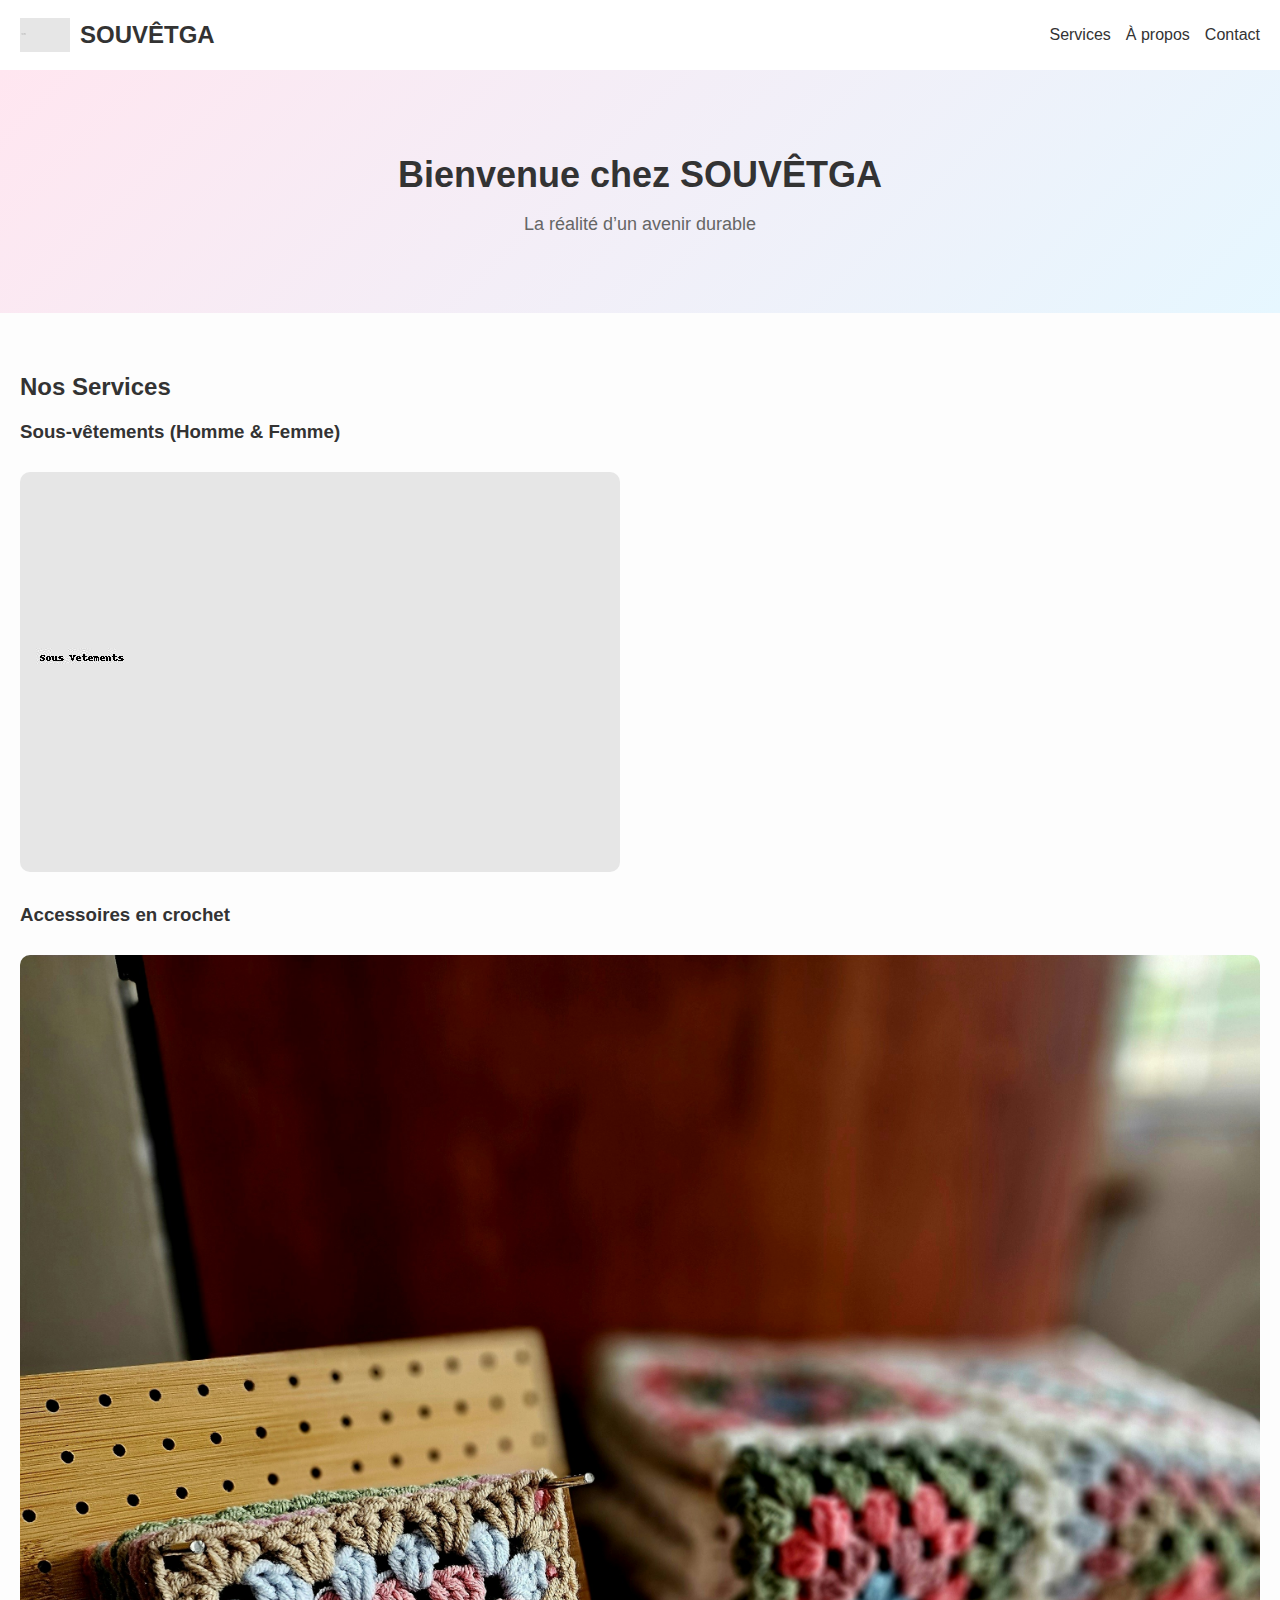
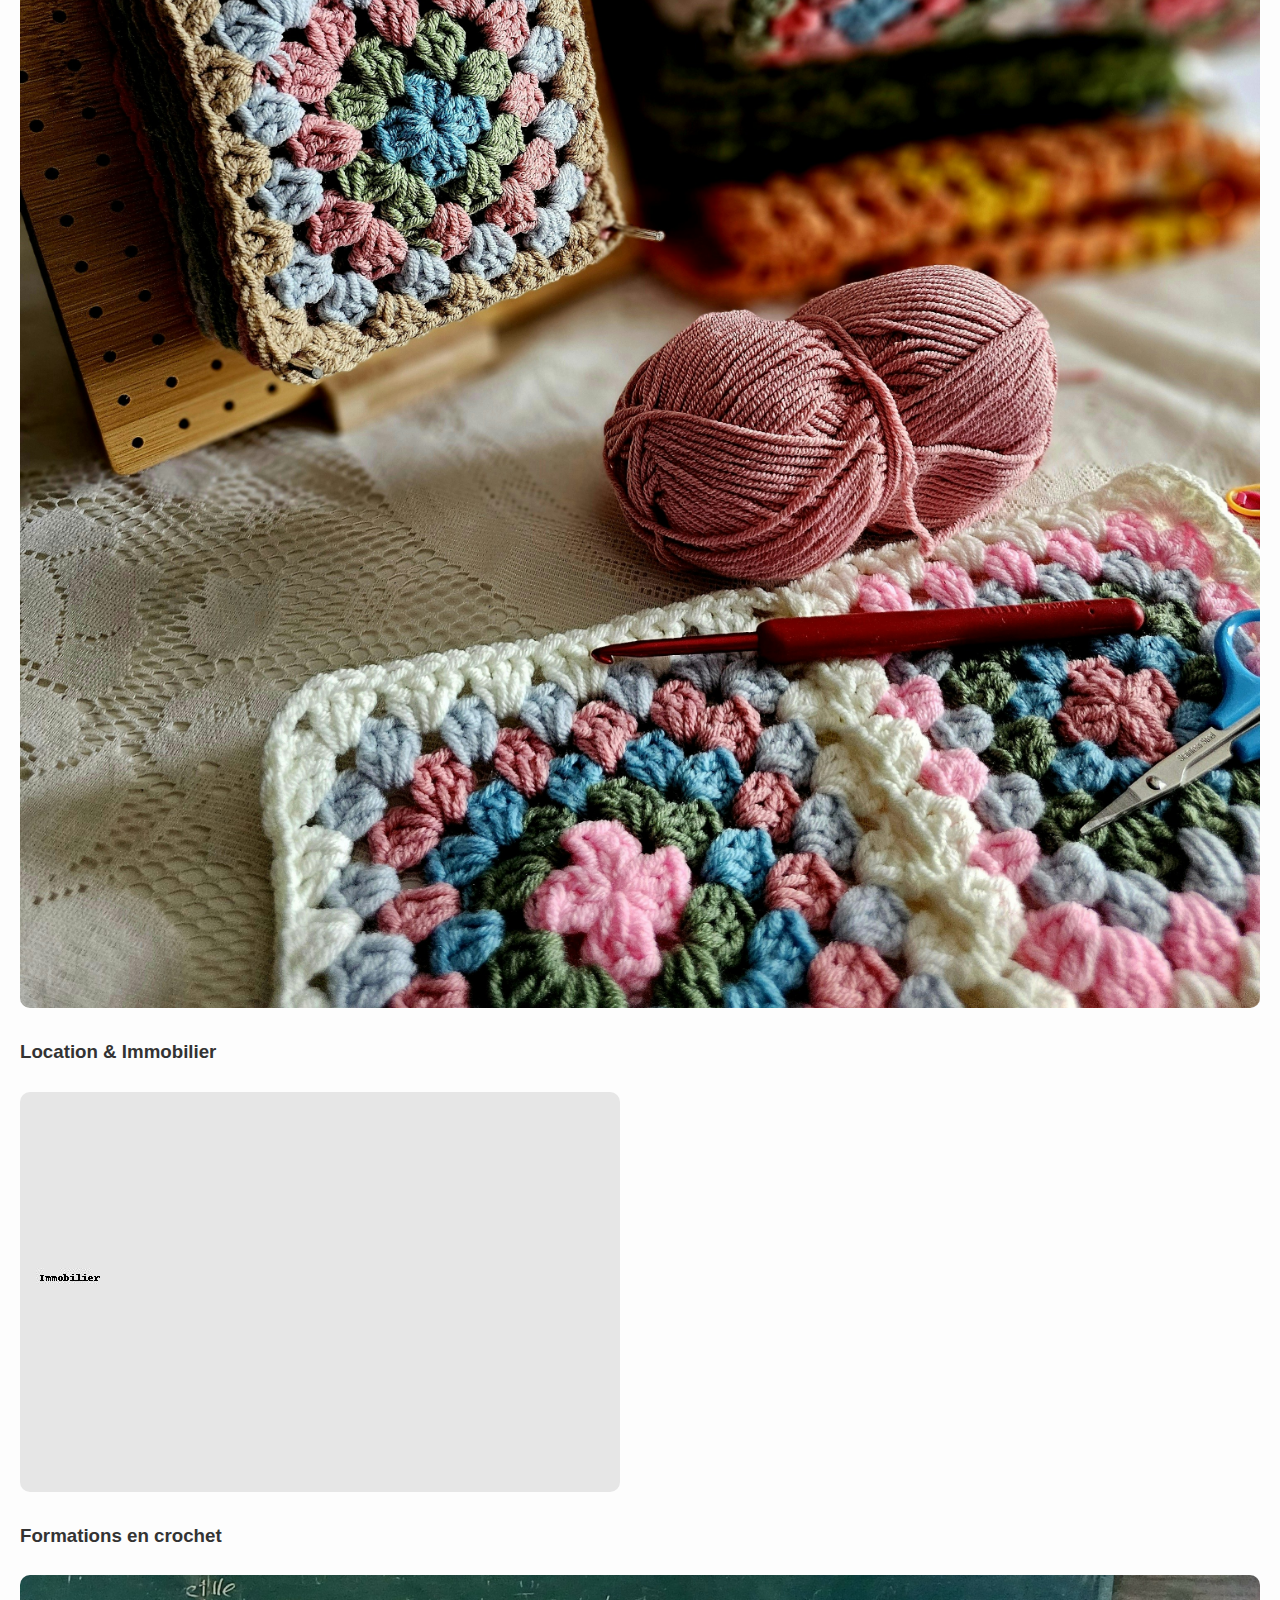
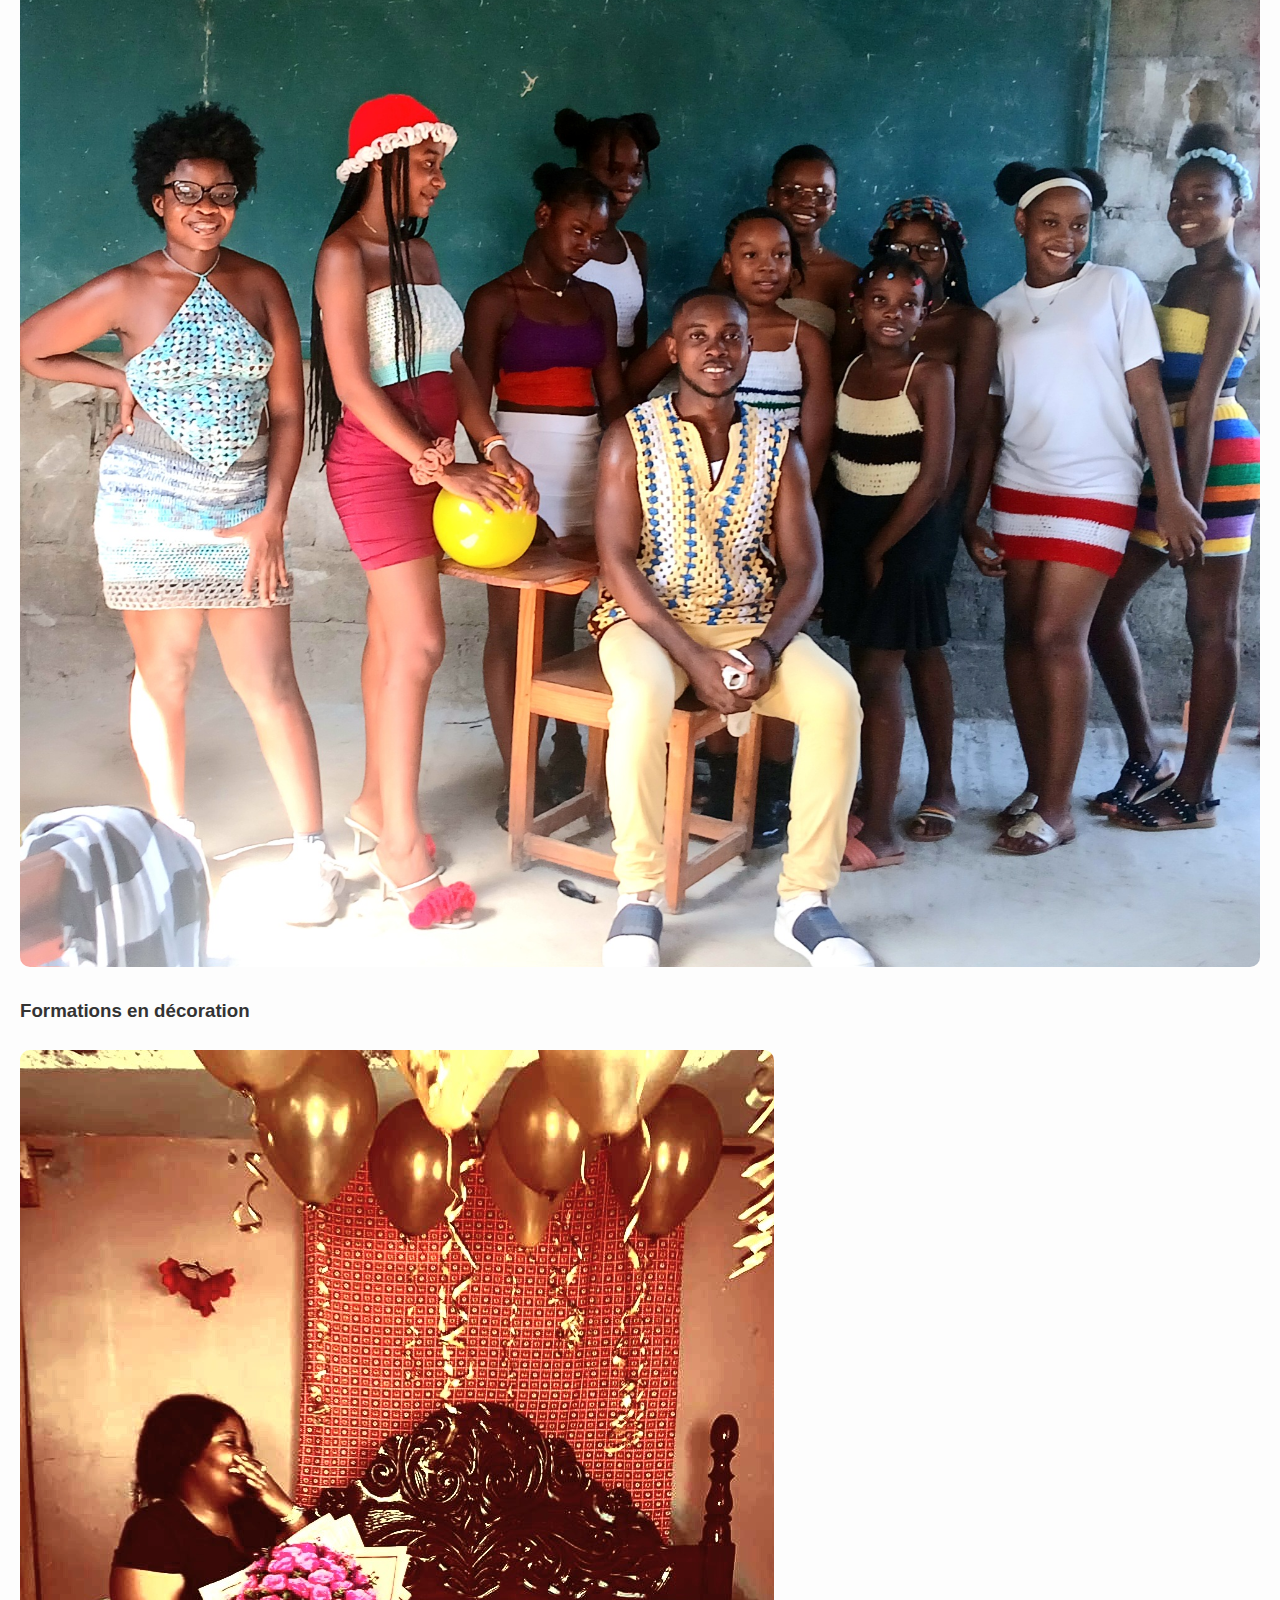
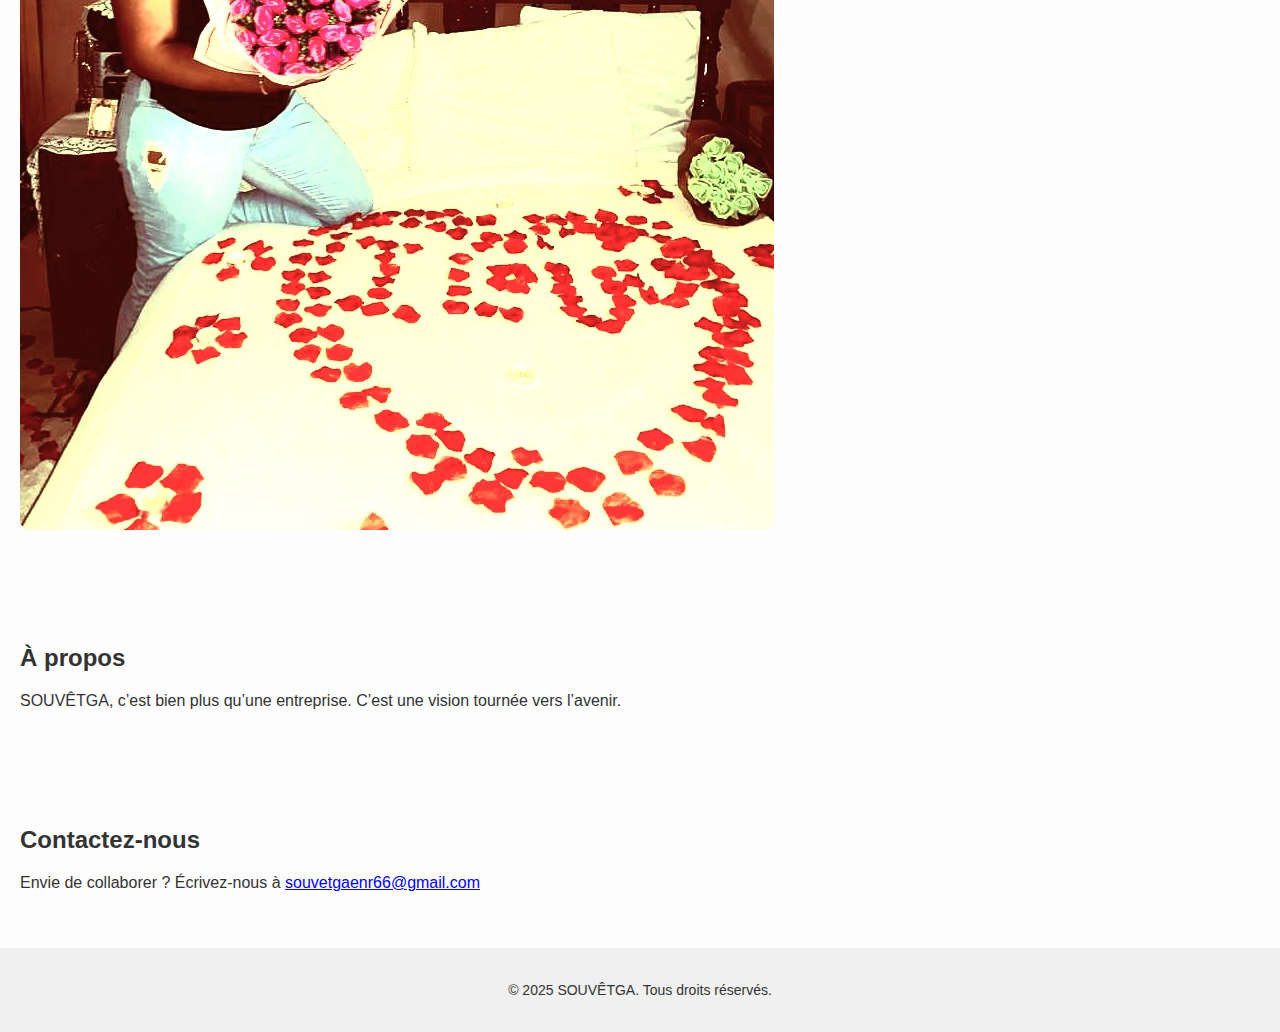
<file: index.html>
<!DOCTYPE html>
<html lang="fr">
<head>
    <meta charset="UTF-8">
    <meta name="viewport" content="width=device-width, initial-scale=1.0">
    <title>SOUVÊTGA</title>
    <link rel="stylesheet" href="style.css">
</head>
<body>
    <header>
        <nav class="navbar">
            <div class="logo-container">
                <img src="logo.png" alt="Logo SOUVÊTGA" class="logo" />
                <span class="brand-name">SOUVÊTGA</span>
            </div>
            <ul class="nav-links">
                <li><a href="#services">Services</a></li>
                <li><a href="#about">À propos</a></li>
                <li><a href="#contact">Contact</a></li>
            </ul>
        </nav>
    </header>

    <main>
        <section id="hero">
            <h1>Bienvenue chez SOUVÊTGA</h1>
            <p>La réalité d’un avenir durable</p>
        </section>

        <section id="services">
            <h2>Nos Services</h2>
            <div class="service"><h3>Sous-vêtements (Homme & Femme)</h3><img src="sous-vetements.jpg" alt="Sous-vêtements"></div>
            <div class="service"><h3>Accessoires en crochet</h3><img src="crochet.jpg" alt="Crochet"></div>
            <div class="service"><h3>Location & Immobilier</h3><img src="immobilier.jpg" alt="Immobilier"></div>
            <div class="service"><h3>Formations en crochet</h3><img src="formation-crochet.jpg" alt="Formation crochet"></div>
            <div class="service"><h3>Formations en décoration</h3><img src="formation-decoration.jpg" alt="Formation décoration"></div>
        </section>

        <section id="about">
            <h2>À propos</h2>
            <p>SOUVÊTGA, c’est bien plus qu’une entreprise. C’est une vision tournée vers l’avenir.</p>
        </section>

        <section id="contact">
            <h2>Contactez-nous</h2>
            <p>Envie de collaborer ? Écrivez-nous à <a href="mailto:souvetgaenr66@gmail.com">souvetgaenr66@gmail.com</a></p>
        </section>
    </main>

    <footer>
        <p>&copy; 2025 SOUVÊTGA. Tous droits réservés.</p>
    </footer>
</body>
</html>
</file>
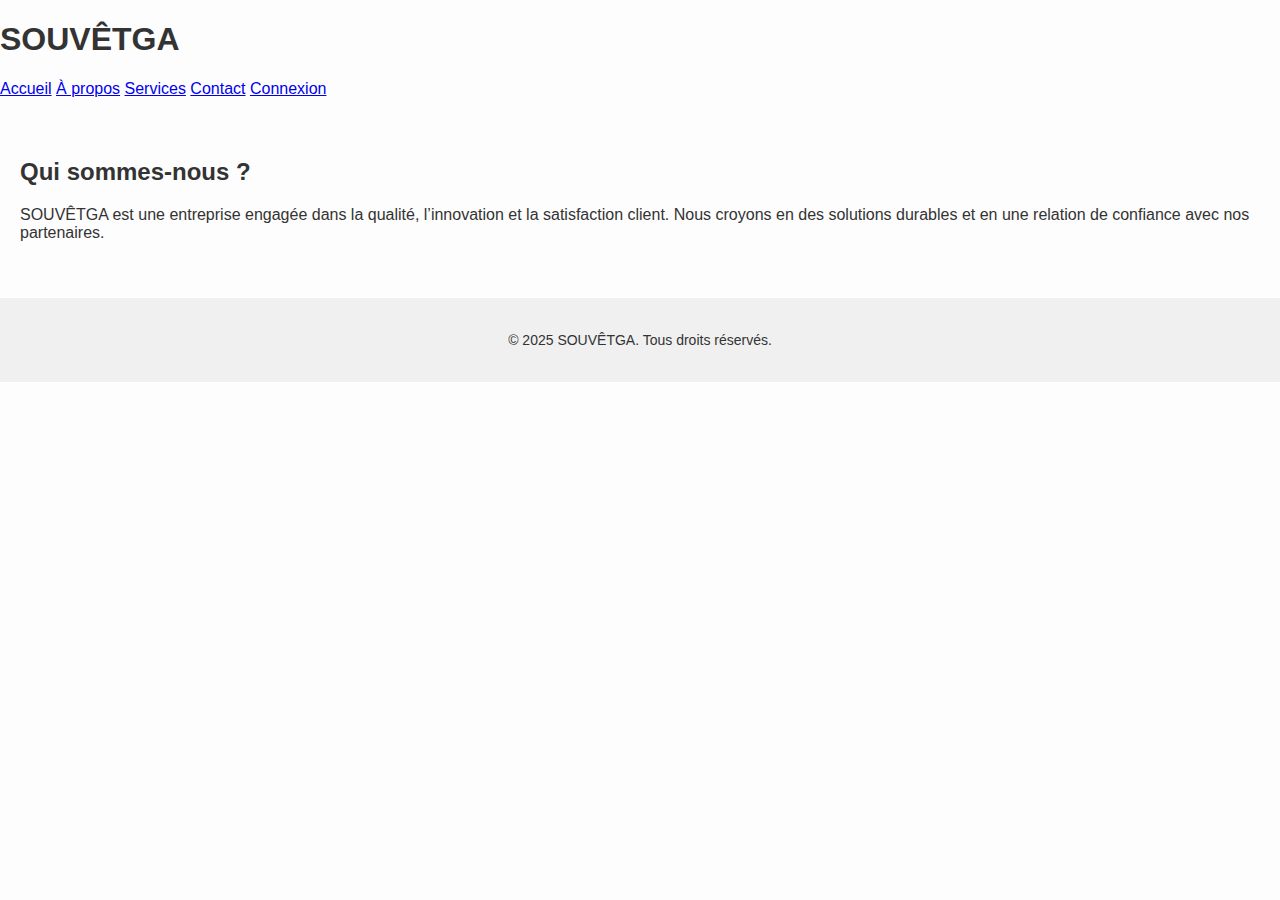
<file: about.html>
<!DOCTYPE html>
<html lang="fr">
<head>
    <meta charset="UTF-8">
    <title>À propos | SOUVÊTGA</title>
    <link rel="stylesheet" href="style.css">
</head>
<body>
    <header>
        <h1>SOUVÊTGA</h1>
        <nav>
            <a href="index.html">Accueil</a>
            <a href="about.html">À propos</a>
            <a href="services.html">Services</a>
            <a href="contact.html">Contact</a>
            <a href="login.html">Connexion</a>
        </nav>
    </header>

    <main>
        <section class="content">
            <h2>Qui sommes-nous ?</h2>
            <p>
                SOUVÊTGA est une entreprise engagée dans la qualité, l’innovation et la satisfaction client.
                Nous croyons en des solutions durables et en une relation de confiance avec nos partenaires.
            </p>
        </section>
    </main>

    <footer>
        <p>&copy; 2025 SOUVÊTGA. Tous droits réservés.</p>
    </footer>
</body>
</html>
</file>
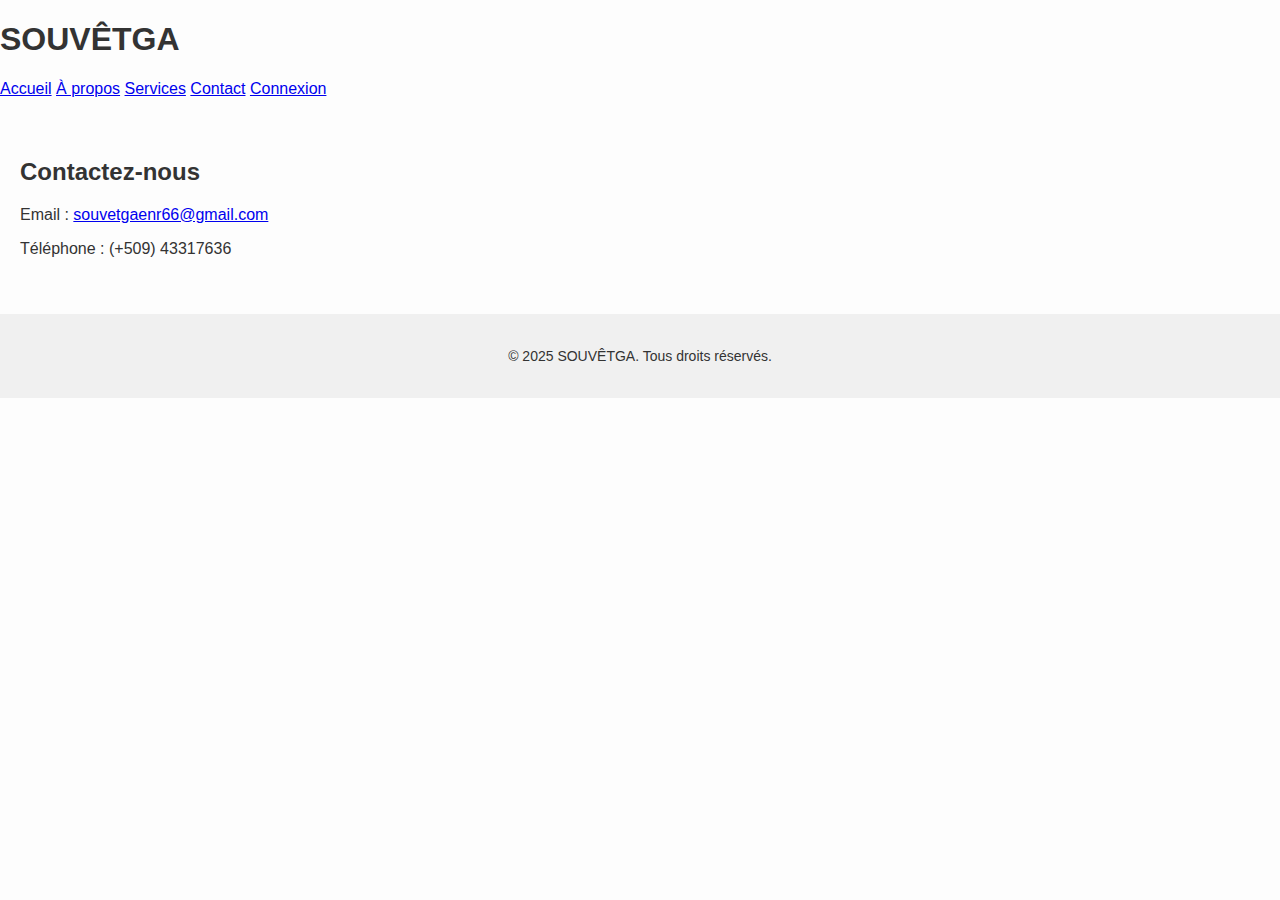
<file: contact.html>
<!DOCTYPE html>
<html lang="fr">
<head>
    <meta charset="UTF-8">
    <title>Contact | SOUVÊTGA</title>
    <link rel="stylesheet" href="style.css">
</head>
<body>
    <header>
        <h1>SOUVÊTGA</h1>
        <nav>
            <a href="index.html">Accueil</a>
            <a href="about.html">À propos</a>
            <a href="services.html">Services</a>
            <a href="contact.html">Contact</a>
            <a href="login.html">Connexion</a>
        </nav>
    </header>

    <main>
        <section class="content">
            <h2>Contactez-nous</h2>
            <p>Email : <a href="mailto:souvetgaenr66@gmail.com">souvetgaenr66@gmail.com</a></p>
            <p>Téléphone : (+509) 43317636</p>
        </section>
    </main>

    <footer>
        <p>&copy; 2025 SOUVÊTGA. Tous droits réservés.</p>
    </footer>
</body>
</html>
</file>
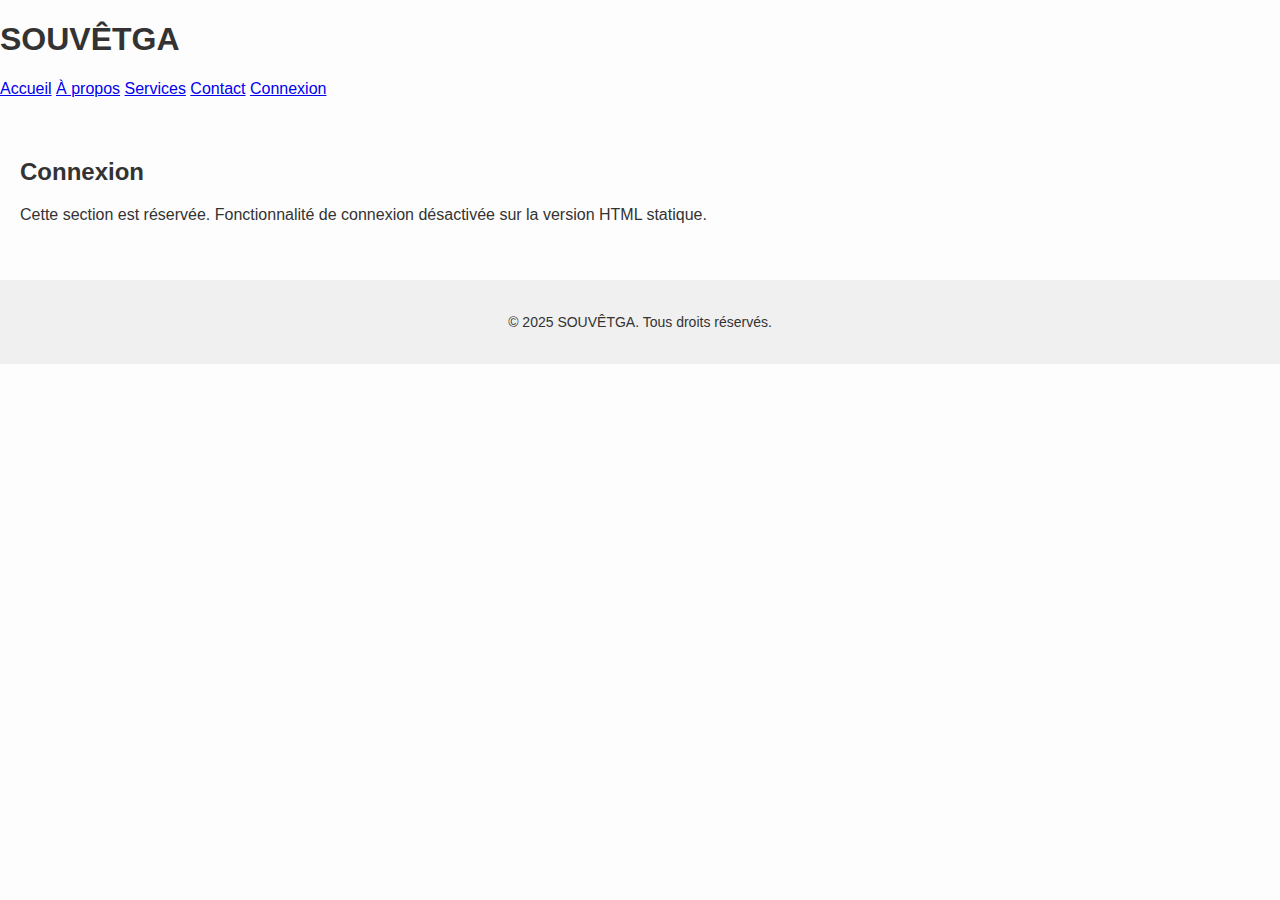
<file: login.html>
<!DOCTYPE html>
<html lang="fr">
<head>
    <meta charset="UTF-8">
    <title>Connexion | SOUVÊTGA</title>
    <link rel="stylesheet" href="style.css">
</head>
<body>
    <header>
        <h1>SOUVÊTGA</h1>
        <nav>
            <a href="index.html">Accueil</a>
            <a href="about.html">À propos</a>
            <a href="services.html">Services</a>
            <a href="contact.html">Contact</a>
            <a href="login.html">Connexion</a>
        </nav>
    </header>

    <main>
        <section class="content">
            <h2>Connexion</h2>
            <p>Cette section est réservée. Fonctionnalité de connexion désactivée sur la version HTML statique.</p>
        </section>
    </main>

    <footer>
        <p>&copy; 2025 SOUVÊTGA. Tous droits réservés.</p>
    </footer>
</body>
</html>
</file>
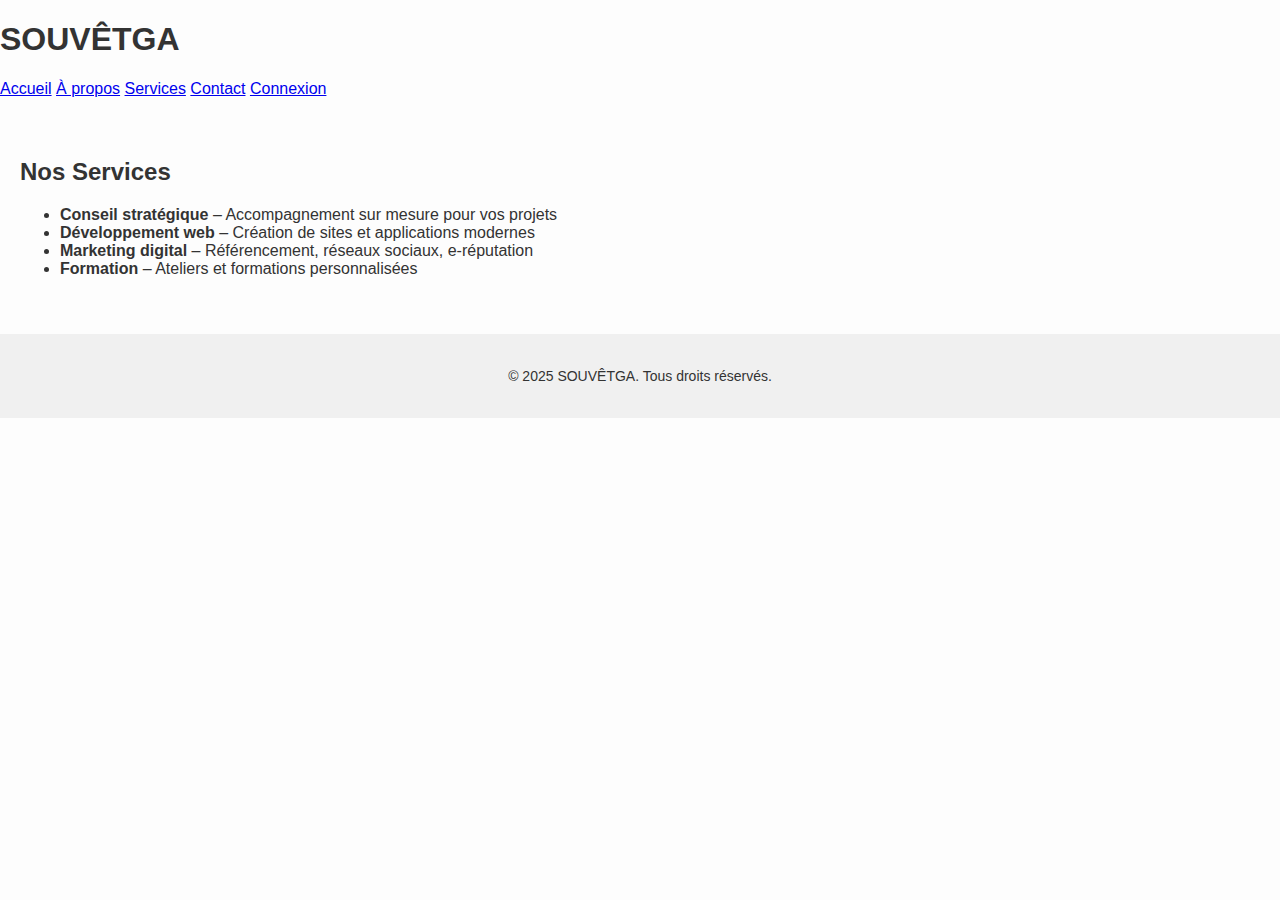
<file: services.html>
<!DOCTYPE html>
<html lang="fr">
<head>
    <meta charset="UTF-8">
    <title>Nos Services | SOUVÊTGA</title>
    <link rel="stylesheet" href="style.css">
</head>
<body>
    <header>
        <h1>SOUVÊTGA</h1>
        <nav>
            <a href="index.html">Accueil</a>
            <a href="about.html">À propos</a>
            <a href="services.html">Services</a>
            <a href="contact.html">Contact</a>
            <a href="login.html">Connexion</a>
        </nav>
    </header>

    <main>
        <section class="content">
            <h2>Nos Services</h2>
            <ul>
                <li><strong>Conseil stratégique</strong> – Accompagnement sur mesure pour vos projets</li>
                <li><strong>Développement web</strong> – Création de sites et applications modernes</li>
                <li><strong>Marketing digital</strong> – Référencement, réseaux sociaux, e-réputation</li>
                <li><strong>Formation</strong> – Ateliers et formations personnalisées</li>
            </ul>
        </section>
    </main>

    <footer>
        <p>&copy; 2025 SOUVÊTGA. Tous droits réservés.</p>
    </footer>
</body>
</html>
</file>
<file: style.css>
body {
    font-family: Arial, sans-serif;
    margin: 0;
    padding: 0;
    background-color: #fdfdfd;
    color: #333;
}
.navbar {
    display: flex;
    justify-content: space-between;
    align-items: center;
    background-color: #fff;
    padding: 10px 20px;
    box-shadow: 0 2px 5px rgba(0,0,0,0.1);
}
.logo-container {
    display: flex;
    align-items: center;
}
.logo {
    width: 50px;
    height: auto;
    margin-right: 10px;
}
.brand-name {
    font-size: 24px;
    font-weight: bold;
}
.nav-links {
    list-style: none;
    display: flex;
    gap: 15px;
}
.nav-links li a {
    text-decoration: none;
    color: #333;
    font-weight: 500;
}
#hero {
    text-align: center;
    padding: 60px 20px;
    background: linear-gradient(135deg, #ffe6f0, #e6f7ff);
}
#hero h1 {
    font-size: 36px;
    margin-bottom: 10px;
}
#hero p {
    font-size: 18px;
    color: #666;
}
section {
    padding: 40px 20px;
}
footer {
    text-align: center;
    padding: 20px;
    background-color: #f0f0f0;
    font-size: 14px;
}
.service img {
    max-width: 100%;
    height: auto;
    margin: 10px 0;
    border-radius: 10px;
}
</file>
